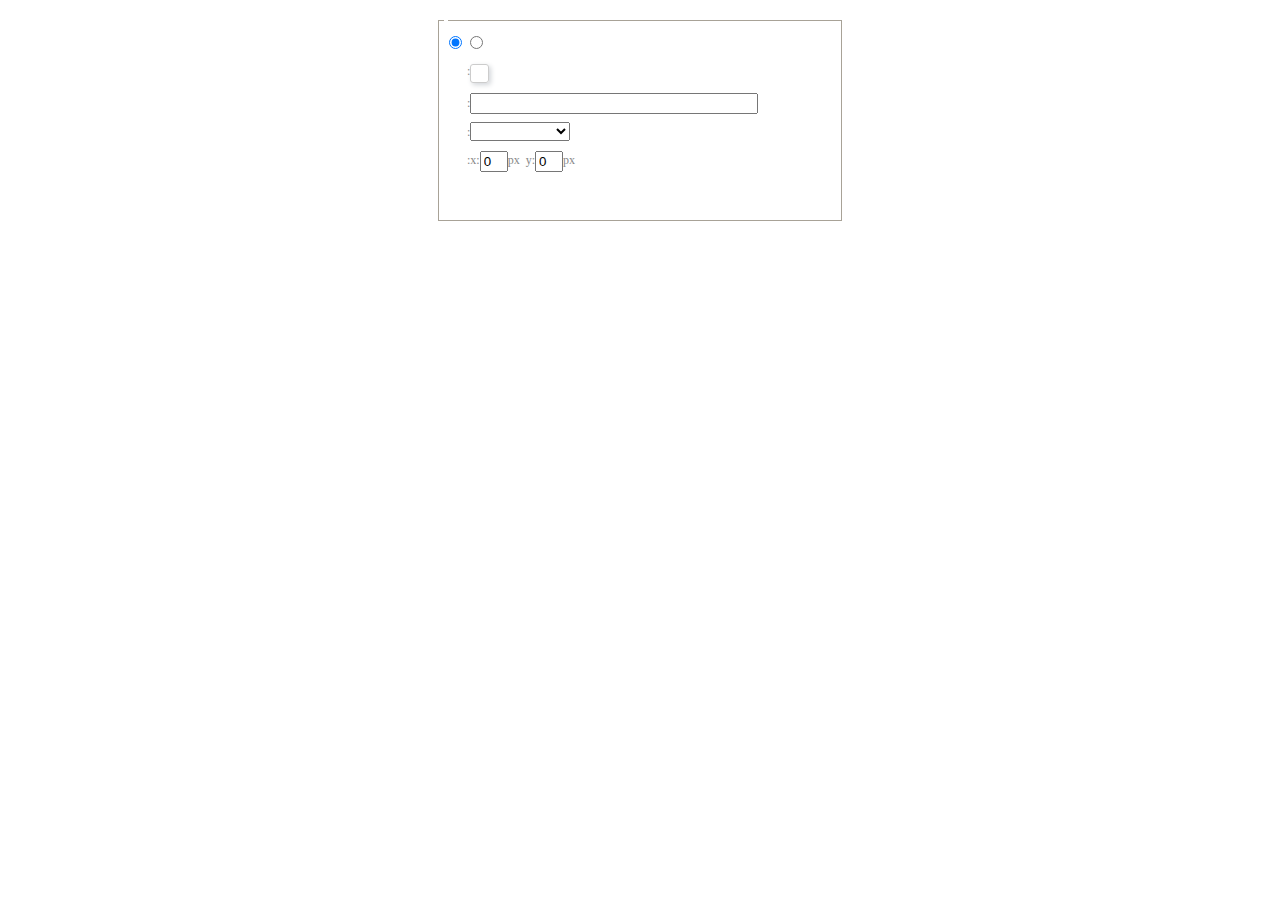
<file: public/static/ueditor/dialogs/background/background.html>
<!DOCTYPE HTML>
<html>
<head>
    <meta http-equiv="Content-Type" content="text/html;charset=utf-8"/>
    <script type="text/javascript" src="../internal.js"></script>
    <link rel="stylesheet" type="text/css" href="background.css">
</head>
<body>
    <div id="bg_container" class="wrapper">
        <div id="tabHeads" class="tabhead">
            <span class="focus" data-content-id="normal"><var id="lang_background_normal"></var></span>
            <span class="" data-content-id="imgManager"><var id="lang_background_local"></var></span>
        </div>
        <div id="tabBodys" class="tabbody">
            <div id="normal" class="panel focus">
                <fieldset class="bgarea">
                    <legend><var id="lang_background_set"></var></legend>
                    <div class="content">
                        <div>
                            <label><input id="nocolorRadio" class="iptradio" type="radio" name="t" value="none" checked="checked"><var id="lang_background_none"></var></label>
                            <label><input id="coloredRadio" class="iptradio" type="radio" name="t" value="color"><var id="lang_background_colored"></var></label>
                        </div>
                        <div class="wrapcolor pl">
                            <div class="color">
                                <var id="lang_background_color"></var>:
                            </div>
                            <div id="colorPicker"></div>
                            <div class="clear"></div>
                        </div>
                        <div class="wrapcolor pl">
                            <label><var id="lang_background_netimg"></var>:</label><input class="txt" type="text" id="url">
                        </div>
                        <div id="alignment" class="alignment">
                            <var id="lang_background_align"></var>:<select id="repeatType">
                                <option value="center"></option>
                                <option value="repeat-x"></option>
                                <option value="repeat-y"></option>
                                <option value="repeat"></option>
                                <option value="self"></option>
                            </select>
                        </div>
                        <div id="custom" >
                            <var id="lang_background_position"></var>:x:<input type="text" size="1" id="x" maxlength="4" value="0">px&nbsp;&nbsp;y:<input type="text" size="1" id="y" maxlength="4" value="0">px
                        </div>
                    </div>
                </fieldset>

            </div>
            <div id="imgManager" class="panel">
                <div id="imageList" style=""></div>
            </div>
        </div>
    </div>
    <script type="text/javascript" src="background.js"></script>
</body>
</html>
</file>
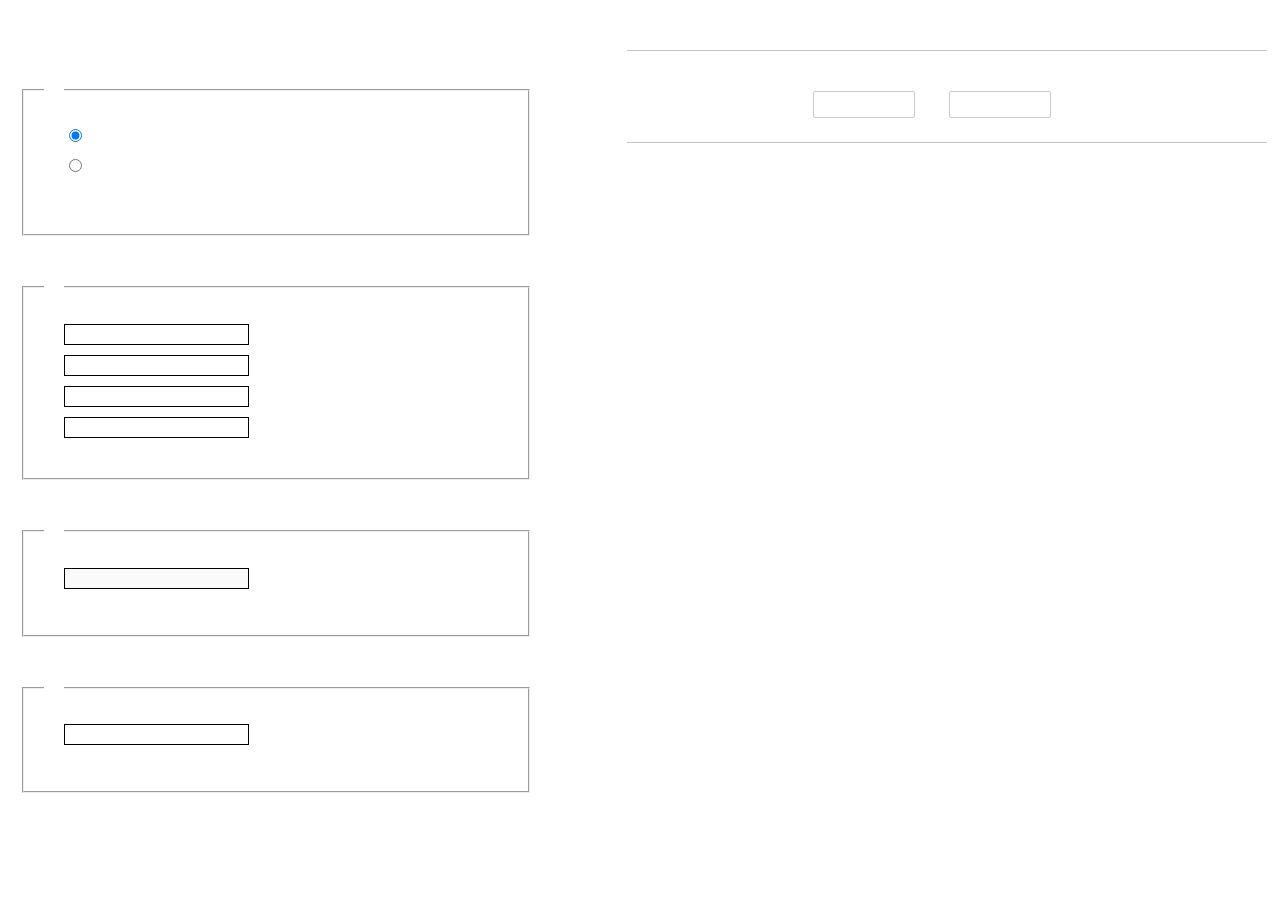
<file: public/static/ueditor/dialogs/charts/charts.html>
<!DOCTYPE html>
<html>
    <head>
        <title>chart</title>
        <meta chartset="utf-8">
        <link rel="stylesheet" type="text/css" href="charts.css">
        <script type="text/javascript" src="../internal.js"></script>
    </head>
    <body>
        <div class="main">
            <div class="table-view">
                <h3><var id="lang_data_source"></var></h3>
                <div id="tableContainer" class="table-container"></div>
                <h3><var id="lang_chart_format"></var></h3>
                <form name="data-form">
                    <div class="charts-format">
                        <fieldset>
                            <legend><var id="lang_data_align"></var></legend>
                            <div class="format-item-container">
                                <label>
                                    <input type="radio" class="format-ctrl not-pie-item" name="charts-format" value="1" checked="checked">
                                    <var id="lang_chart_align_same"></var>
                                </label>
                                <label>
                                    <input type="radio" class="format-ctrl not-pie-item" name="charts-format" value="-1">
                                    <var id="lang_chart_align_reverse"></var>
                                </label>
                                <br>
                            </div>
                        </fieldset>
                        <fieldset>
                            <legend><var id="lang_chart_title"></var></legend>
                            <div class="format-item-container">
                                <label>
                                    <var id="lang_chart_main_title"></var><input type="text" name="title" class="data-item">
                                </label>
                                <label>
                                    <var id="lang_chart_sub_title"></var><input type="text" name="sub-title" class="data-item not-pie-item">
                                </label>
                                <label>
                                    <var id="lang_chart_x_title"></var><input type="text" name="x-title" class="data-item not-pie-item">
                                </label>
                                <label>
                                    <var id="lang_chart_y_title"></var><input type="text" name="y-title" class="data-item not-pie-item">
                                </label>
                            </div>
                        </fieldset>
                        <fieldset>
                            <legend><var id="lang_chart_tip"></var></legend>
                            <div class="format-item-container">
                                <label>
                                    <var id="lang_cahrt_tip_prefix"></var>
                                    <input type="text" id="tipInput" name="tip" class="data-item" disabled="disabled">
                                </label>
                                <p><var id="lang_cahrt_tip_description"></var></p>
                            </div>
                        </fieldset>
                        <fieldset>
                            <legend><var id="lang_chart_data_unit"></var></legend>
                            <div class="format-item-container">
                                <label><var id="lang_chart_data_unit_title"></var><input type="text" name="unit" class="data-item"></label>
                                <p><var id="lang_chart_data_unit_description"></var></p>
                            </div>
                        </fieldset>
                    </div>
                </form>
            </div>
            <div class="charts-view">
                <div id="chartsContainer" class="charts-container"></div>
                <div id="chartsType" class="charts-type">
                    <h3><var id="lang_chart_type"></var></h3>
                    <div class="scroll-view">
                        <div class="scroll-container">
                            <div id="scrollBed" class="scroll-bed"></div>
                        </div>
                        <div id="buttonContainer" class="button-container">
                            <a href="#" data-title="prev"><var id="lang_prev_btn"></var></a>
                            <a href="#" data-title="next"><var id="lang_next_btn"></var></a>
                        </div>
                    </div>
                </div>
            </div>
        </div>
        <script src="../../third-party/jquery-1.10.2.min.js"></script>
        <script src="../../third-party/highcharts/highcharts.js"></script>
        <script src="chart.config.js"></script>
        <script src="charts.js"></script>
    </body>
</html>
</file>
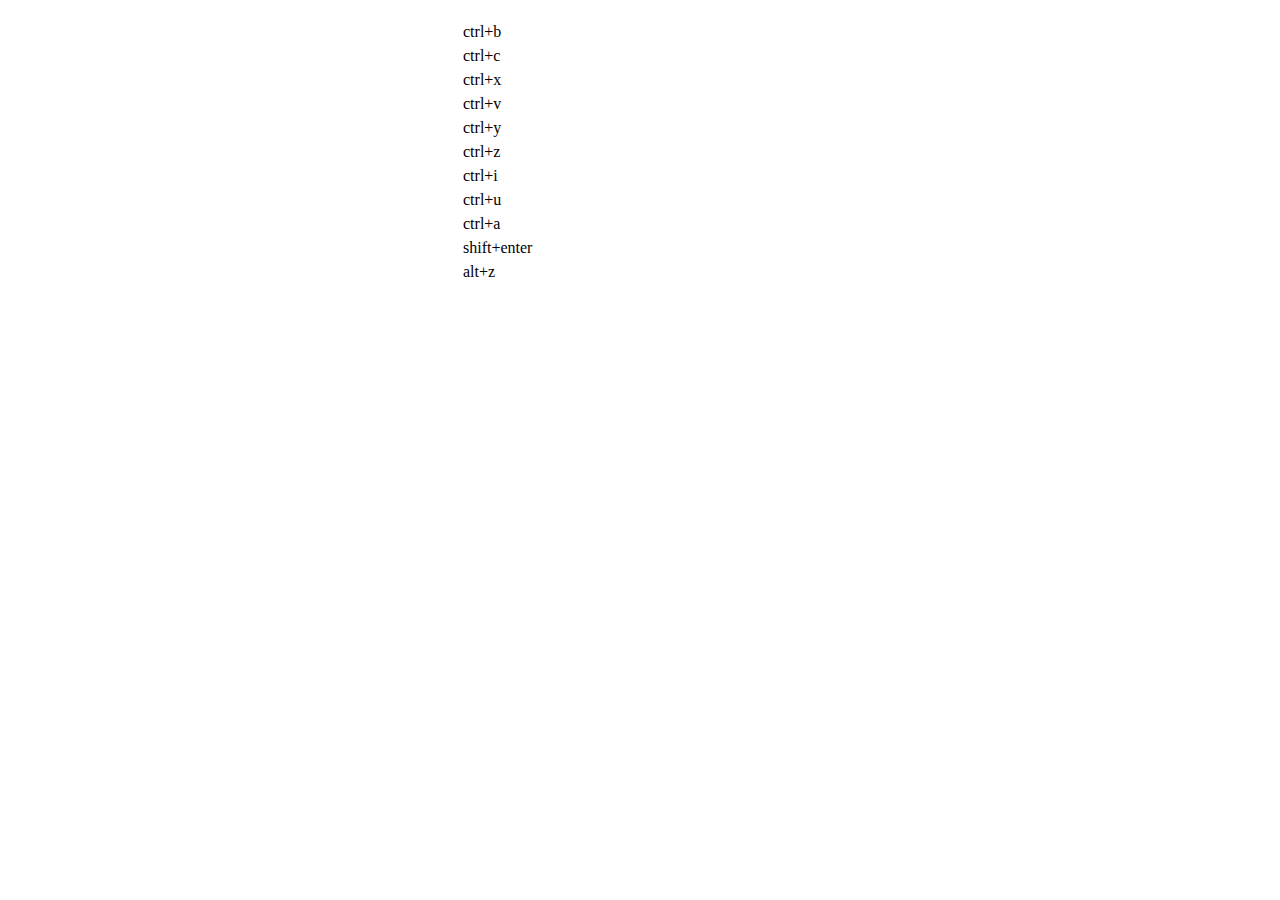
<file: public/static/ueditor/dialogs/help/help.html>
<!DOCTYPE HTML PUBLIC "-//W3C//DTD HTML 4.01 Transitional//EN"
        "http://www.w3.org/TR/html4/loose.dtd">
<html>
<head>
    <title>帮助</title>
    <meta content="text/html; charset=utf-8" http-equiv="Content-Type"/>
    <script type="text/javascript" src="../internal.js"></script>
    <link rel="stylesheet" type="text/css" href="help.css">
</head>
<body>
<div class="wrapper" id="helptab">
    <div id="tabHeads" class="tabhead">
        <span class="focus" tabsrc="about"><var id="lang_input_about"></var></span>
        <span tabsrc="shortcuts"><var id="lang_input_shortcuts"></var></span>
    </div>
    <div id="tabBodys" class="tabbody">
        <div id="about" class="panel">
            <h1>UEditor</h1>
            <p id="version"></p>
            <p><var id="lang_input_introduction"></var></p>
        </div>
        <div id="shortcuts" class="panel">
            <table>
                <thead>
                <tr>
                    <td><var id="lang_Txt_shortcuts"></var></td>
                    <td><var id="lang_Txt_func"></var></td>
                </tr>
                </thead>
                <tbody>
                <tr>
                    <td>ctrl+b</td>
                    <td><var id="lang_Txt_bold"></var></td>
                </tr>
                <tr>
                    <td>ctrl+c</td>
                    <td><var id="lang_Txt_copy"></var></td>
                </tr>
                <tr>
                    <td>ctrl+x</td>
                    <td><var id="lang_Txt_cut"></var></td>
                </tr>
                <tr>
                    <td>ctrl+v</td>
                    <td><var id="lang_Txt_Paste"></var></td>
                </tr>
                <tr>
                    <td>ctrl+y</td>
                    <td><var id="lang_Txt_undo"></var></td>
                </tr>
                <tr>
                    <td>ctrl+z</td>
                    <td><var id="lang_Txt_redo"></var></td>
                </tr>
                <tr>
                    <td>ctrl+i</td>
                    <td><var id="lang_Txt_italic"></var></td>
                </tr>
                <tr>
                    <td>ctrl+u</td>
                    <td><var id="lang_Txt_underline"></var></td>
                </tr>
                <tr>
                    <td>ctrl+a</td>
                    <td><var id="lang_Txt_selectAll"></var></td>
                </tr>
                <tr>
                    <td>shift+enter</td>
                    <td><var id="lang_Txt_visualEnter"></var></td>
                </tr>
                <tr>
                    <td>alt+z</td>
                    <td><var id="lang_Txt_fullscreen"></var></td>
                </tr>
                </tbody>
            </table>
        </div>
    </div>
</div>
<script type="text/javascript" src="help.js"></script>
</body>
</html>
</file>
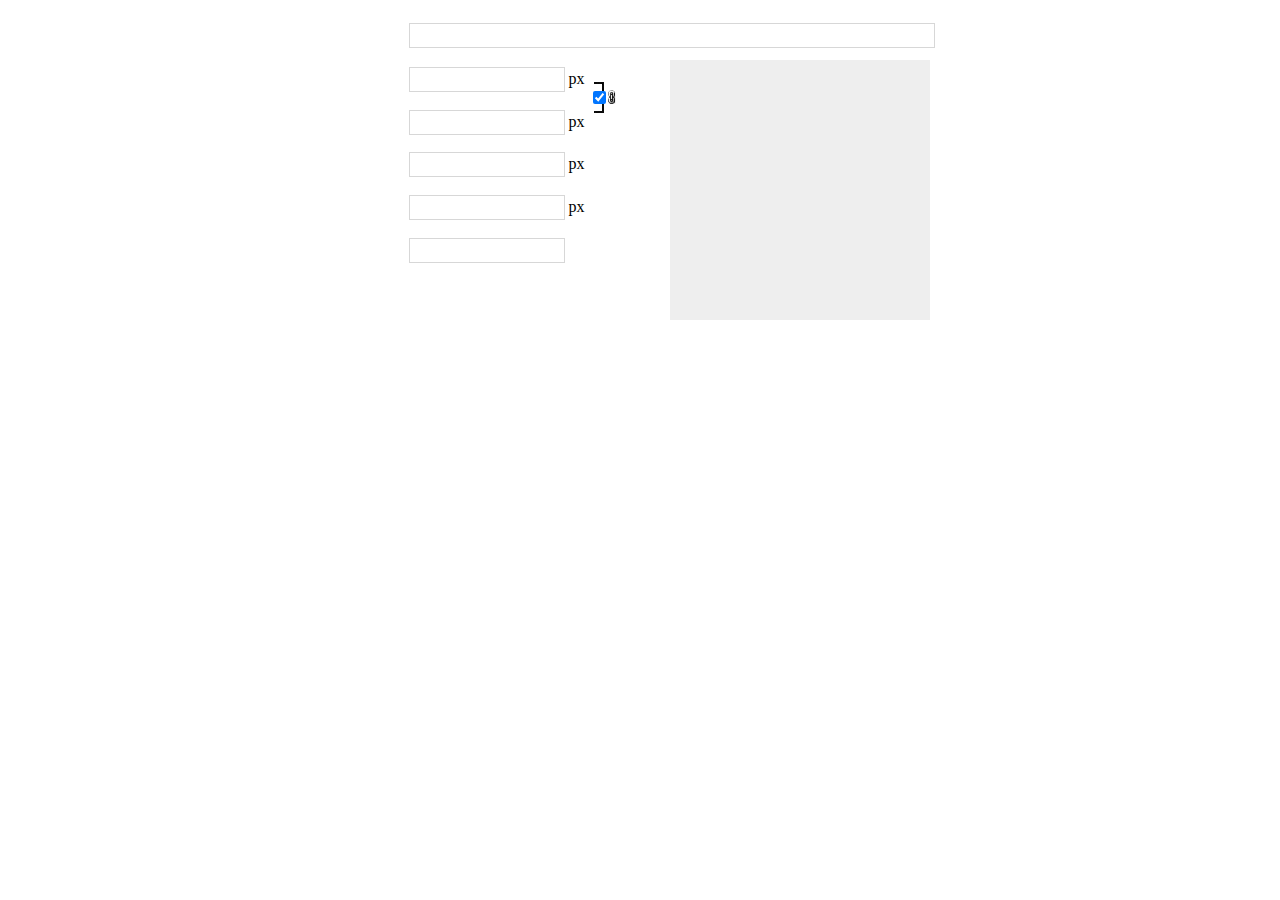
<file: public/static/ueditor/dialogs/image/image.html>
<!DOCTYPE HTML PUBLIC "-//W3C//DTD HTML 4.01 Transitional//EN"
        "http://www.w3.org/TR/html4/loose.dtd">
<html>
<head>
    <title></title>
    <meta http-equiv="Content-Type" content="text/html;charset=utf-8"/>
    <script type="text/javascript" src="../internal.js"></script>
    <link rel="stylesheet" href="image.css" type="text/css" />
</head>
<body>
    <div class="wrapper">
        <div id="imageTab">
            <div id="tabHeads" class="tabhead">
                <span tabSrc="remote"  class="focus"><var id="lang_tab_remote"></var></span>
                <span tabSrc="local"><var id="lang_tab_local"></var></span>
                <span tabSrc="imgManager"><var id="lang_tab_imgManager"></var></span>
                <span tabSrc="imgSearch"><var id="lang_tab_imgSearch"></var></span>
            </div>
            <div id="tabBodys" class="tabbody">
                <div id="remote" class="panel">
                    <table cellpadding="0" cellspacing="0">
                        <tr>
                            <td class="label"><label for="url"><var id="lang_input_url"></var></label></td>
                            <td><input id="url" type="text"/></td>
                        </tr>
                        <tr>
                            <td class="label"><label for="width"><var id="lang_input_width"></var></label></td>
                            <td><input type="text" id="width"/> px</td>
                        </tr>
                        <tr>
                            <td class="label"><label for="height"><var id="lang_input_height"></var></label></td>
                            <td><input type="text" id="height"/> px</td>
                        </tr>
                        <tr>
                            <td class="label"><label for="border"><var id="lang_input_border"></var></label></td>
                            <td><input type="text" id="border"/> px</td>
                        </tr>
                        <tr>
                            <td class="label"><label for="vhSpace"><var id="lang_input_vhspace"></var></label></td>
                            <td><input type="text" id="vhSpace"/> px</td>
                        </tr>
                        <tr>
                            <td class="label"><label for="title"><var id="lang_input_title"></var></label></td>
                            <td><input type="text" id="title"/></td>
                        </tr>
                        <tr>
                            <td class="label"><var id="lang_input_remoteAlign"></var></td>
                            <td id="remoteFloat"></td>
                        </tr>
                    </table>

                    <div id="preview"></div>
                    <div class="lock"><input id="lock" type="checkbox" checked="checked"></div>
                </div>
                <div id="local" class="panel">
                    <div id="flashContainer"></div>
                    <div><div id="upload" style="display: none" ></div><div id="duiqi"></div><div id="localFloat"></div></div>

                    <div class="saveDir">
                        <var id="lang_savePath" ></var><span id="saveDirSelector"><var id="lang_load_savePath"></var></span>
                    </div>
                </div>
                <div id="imgManager" class="panel">
                    <div id="imageList"><var id="lang_imgLoading"></var></div>
                </div>
                <div id="imgSearch" class="panel">
                    <table style="margin-top: 5px;">
                        <tr>
                            <td width="200"><input id="imgSearchTxt" type="text" /></td>
                            <td width="65">
                                <select id="imgType">
                                    <!--具体内容值将由国际化组件动态填充-->
                                    <option value="&s=4&z=0"></option>
                                    <option value="&s=1&z=19"></option>
                                    <option value="&s=2&z=0"></option>
                                    <option value="&s=3&z=0"></option>
                                </select>
                            </td>
                            <td width="80"><input id="imgSearchBtn" type="button"  /></td>
                            <td width="80"><input id="imgSearchReset" type="button" /></td>
                        </tr>
                    </table>
                    <div id="searchList"></div>
                </div>
                <iframe id="maskIframe" src="about:blank" scrolling="no" frameborder="no"></iframe>
            </div>
        </div>
    </div>
    <script type="text/javascript" src="../tangram.js"></script>
    <script type="text/javascript" src="image.js"></script>

    <script type="text/javascript">
        //全局变量
        var imageUrls = [],          //用于保存从服务器返回的图片信息数组
            selectedImageCount = 0,  //当前已选择的但未上传的图片数量
            savePathComplete = false, //保存目录已经就绪
            params = baidu.json.stringify({
                "fileNameFormat":editor.options.fileNameFormat
            });

        editor.setOpt({
            imageFieldName:"upfile",
            compressSide:0,
            maxImageSideLength:900
        });

        utils.domReady(function(){
            var flashOptions = {
                container:"flashContainer",                                                    //flash容器id
                url:editor.options.imageUrl,                                           // 上传处理页面的url地址
                ext:params,                                 //可向服务器提交的自定义参数列表
                fileType:'{"description":"'+lang.fileType+'", "extension":"*.gif;*.jpeg;*.png;*.jpg"}',     //上传文件格式限制
                flashUrl:'imageUploader.swf',                                                  //上传用的flash组件地址
                width:608,          //flash的宽度
                height:272,         //flash的高度
                gridWidth:121,     // 每一个预览图片所占的宽度
                gridHeight:120,    // 每一个预览图片所占的高度
                picWidth:100,      // 单张预览图片的宽度
                picHeight:100,     // 单张预览图片的高度
                uploadDataFieldName:editor.options.imageFieldName,    // POST请求中图片数据的key
                picDescFieldName:'pictitle',      // POST请求中图片描述的key
                maxSize:4,                         // 文件的最大体积,单位M
                compressSize:2,                   // 上传前如果图片体积超过该值，会先压缩,单位M
                maxNum:32,                         // 单次最大可上传多少个文件
                compressSide:editor.options.compressSide,                 //等比压缩的基准，0为按照最长边，1为按照宽度，2为按照高度
                compressLength:editor.options.maxImageSideLength        //能接受的最大边长，超过该值Flash会自动等比压缩
            };
            //回调函数集合，支持传递函数名的字符串、函数句柄以及函数本身三种类型
            var callbacks = {
                // 选择文件的回调
                selectFileCallback: function(selectFiles){
                    utils.each(selectFiles,function(file){
                        var tmp = {};
                        tmp.id = file.index;
                        tmp.data = {};
                        postConfig.push(tmp);
                    });
                    selectedImageCount += selectFiles.length;
                    if(selectedImageCount) baidu.g("upload").style.display = "";
                    dialog.buttons[0].setDisabled(true); //初始化时置灰确定按钮
                },
                // 删除文件的回调
                deleteFileCallback: function(delFiles){
                    for(var i = 0,len = delFiles.length;i<len;i++){
                        var index = delFiles[i].index;
                        postConfig.splice(index,1);
                    }
                    selectedImageCount -= delFiles.length;
                    if (!selectedImageCount) {
                        baidu.g("upload").style.display = "none";
                        dialog.buttons[0].setDisabled(false);         //没有选择图片时重新点亮按钮
                    }
                },

                // 单个文件上传完成的回调
                uploadCompleteCallback: function(data){
                    try{
                        var info = eval("(" + data.info + ")");
                        info && imageUrls.push(info);
                        selectedImageCount--;
                    }catch(e){}

                },
                // 单个文件上传失败的回调,
                uploadErrorCallback: function (data){
                    if(!data.info){
                        alert(lang.netError);
                    }
                    //console && console.log(data);
                },
                // 全部上传完成时的回调
                allCompleteCallback: function(){
                    dialog.buttons[0].setDisabled(false);    //上传完毕后点亮按钮
                },
                // 文件超出限制的最大体积时的回调
                //exceedFileCallback: 'exceedFileCallback',
                // 开始上传某个文件时的回调
                startUploadCallback: function(){
                    var config = postConfig.shift();
                    //也可以在这里更改
                    //if(config.id==2){ //设置第三张图片的对应参数
                    //     config.data={"myParam":"value"}
                    // }
                    flashObj.addCustomizedParams(config.id,config.data);
                }
            };

            initSavePath();

            imageUploader.init(flashOptions,callbacks);
            $G("upload").onclick = function () {

                if ( !savePathComplete ) {
                    alert('请等待保存目录就绪!')
                    return;
                }
                /**
                 * 接口imageUploader.setPostParams()可以在提交时设置本次上传提交的参数（包括所有图片）
                 * 参数为json对象{"key1":"value1","key2":"value2"}，其中key即为向后台post提交的name，value即为值。
                 * 其中有一个特殊的保留key值为action，若设置，可以更改本次提交的处理地址
                 */
                var postParams = {
                    "dir":baidu.g("savePath").value
                };
                imageUploader.setPostParams(postParams);
                flashObj.upload();
                this.style.display = "none";
                $G("savePath").parentNode.style.display = "none";
            };

        });

        function initSavePath () {

            if ( editor.options.savePath && editor.options.savePath.length > 0 ) {
                updateSavePath( editor.options.savePath );
            } else {
                //远程加载
                var scriptNode = document.createElement('script'),
                    reqAddress = editor.options.imageUrl.split( "#" ),
                    uri = reqAddress[0].split( "?" );

                if ( uri.length > 1 ) {
                    uri = uri[ 0 ] + "?" + uri.slice( 1 ).join("?") + ( !!uri? "&fetch=1" : "fetch=1" );
                } else {
                    uri = uri[ 0 ] + "?fetch=1";
                }

                if ( reqAddress.length > 1 ) {
                    uri += "#" + reqAddress.slice( 1 ).join("#");
                }

                scriptNode.src = uri;
                document.body.appendChild( scriptNode );
            }

        }

        function updateSavePath ( pathArr ) {

            var selector = $G( "saveDirSelector" ),
                htmlStr = [ '<select id="savePath">' ],
                dirs = pathArr;

            for ( var i = 0, len = dirs.length; i < len; i++ ) {

                htmlStr.push( '<option value="'+ dirs[ i ] +'">'+ dirs[ i ] +'</option>' );

            }

            htmlStr.push( '</select>' );

            selector.innerHTML = htmlStr.join( "" );

            savePathComplete = true;

        }

    </script>
</body>
</html>
</file>
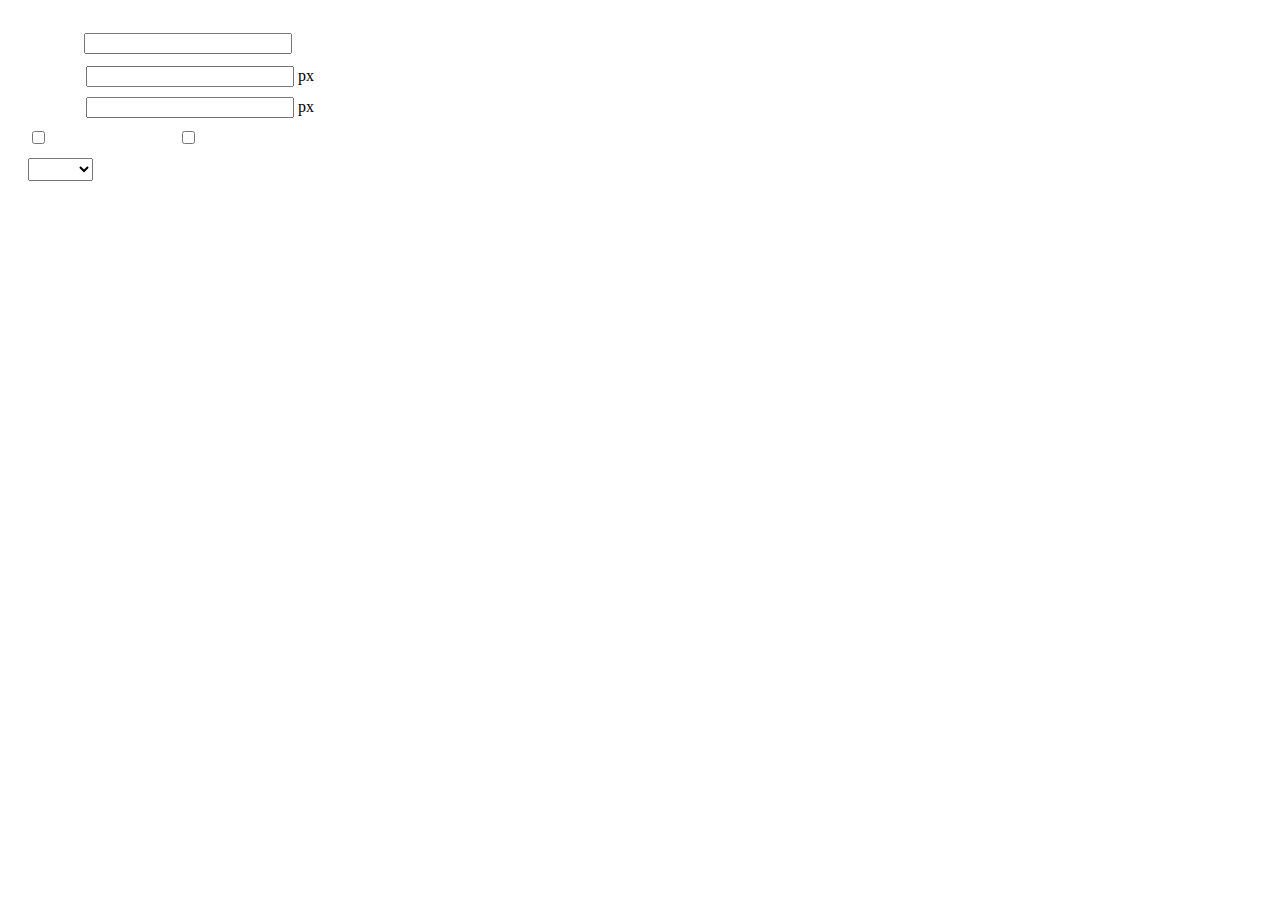
<file: public/static/ueditor/dialogs/insertframe/insertframe.html>
<!DOCTYPE html>
<html>
<head>
    <meta http-equiv="Content-Type" content="text/html; charset=utf-8"/>
    <title></title>
    <script type="text/javascript" src="../internal.js"></script>
    <style type="text/css">
        .warp {width: 320px;height: 153px;margin-left:5px;padding: 20px 0 0 15px;position: relative;}
        #url {width: 290px; margin-bottom: 2px; margin-left: -6px; margin-left: -2px\9;*margin-left:0;_margin-left:0; }
        .format span{display: inline-block; width: 58px;text-align: center; zoom:1;}
        table td{padding:5px 0;}
        #align{width: 65px;height: 23px;line-height: 22px;}
    </style>
</head>
<body>
<div class="warp">
        <table width="300" cellpadding="0" cellspacing="0">
            <tr>
                <td colspan="2" class="format">
                    <span><var id="lang_input_address"></var></span>
                    <input style="width:200px" id="url" type="text" value=""/>
                </td>
            </tr>
            <tr>
                <td colspan="2" class="format"><span><var id="lang_input_width"></var></span><input style="width:200px" type="text" id="width"/> px</td>

            </tr>
            <tr>
                <td colspan="2" class="format"><span><var id="lang_input_height"></var></span><input style="width:200px" type="text" id="height"/> px</td>
            </tr>
            <tr>
                <td><span><var id="lang_input_isScroll"></var></span><input type="checkbox" id="scroll"/> </td>
                <td><span><var id="lang_input_frameborder"></var></span><input type="checkbox" id="frameborder"/> </td>
            </tr>

            <tr>
                <td colspan="2"><span><var id="lang_input_alignMode"></var></span>
                    <select id="align">
                        <option value=""></option>
                        <option value="left"></option>
                        <option value="right"></option>
                    </select>
                </td>
            </tr>
        </table>
</div>
<script type="text/javascript">
    var iframe = editor._iframe;
    if(iframe){
        $G("url").value = iframe.getAttribute("src")||"";
        $G("width").value = iframe.getAttribute("width")||iframe.style.width.replace("px","")||"";
        $G("height").value = iframe.getAttribute("height") || iframe.style.height.replace("px","") ||"";
        $G("scroll").checked = (iframe.getAttribute("scrolling") == "yes") ? true : false;
        $G("frameborder").checked = (iframe.getAttribute("frameborder") == "1") ? true : false;
        $G("align").value = iframe.align ? iframe.align : "";
    }
    function queding(){
        var  url = $G("url").value.replace(/^\s*|\s*$/ig,""),
                width = $G("width").value,
                height = $G("height").value,
                scroll = $G("scroll"),
                frameborder = $G("frameborder"),
                float = $G("align").value,
                newIframe = editor.document.createElement("iframe"),
                div;
        if(!url){
            alert(lang.enterAddress);
            return false;
        }
        newIframe.setAttribute("src",/http:\/\/|https:\/\//ig.test(url) ? url : "http://"+url);
        /^[1-9]+[.]?\d*$/g.test( width ) ? newIframe.setAttribute("width",width) : "";
        /^[1-9]+[.]?\d*$/g.test( height ) ? newIframe.setAttribute("height",height) : "";
        scroll.checked ?  newIframe.setAttribute("scrolling","yes") : newIframe.setAttribute("scrolling","no");
        frameborder.checked ?  newIframe.setAttribute("frameborder","1",0) : newIframe.setAttribute("frameborder","0",0);
        float ? newIframe.setAttribute("align",float) :  newIframe.setAttribute("align","");
        if(iframe){
            iframe.parentNode.insertBefore(newIframe,iframe);
            domUtils.remove(iframe);
        }else{
            div = editor.document.createElement("div");
            div.appendChild(newIframe);
            editor.execCommand("inserthtml",div.innerHTML);
        }
        editor._iframe = null;
        dialog.close();
    }
    dialog.onok = queding;
    $G("url").onkeydown = function(evt){
        evt = evt || event;
        if(evt.keyCode == 13){
            queding();
        }
    };
    $focus($G( "url" ));

</script>
</body>
</html>
</file>
<file: public/static/ueditor/dialogs/background/background.css>
.wrapper{ width: 424px;margin: 10px auto; zoom:1;position: relative}
.tabbody{height:225px;}
.tabbody .panel { position: absolute;width:100%; height:100%;background: #fff; display: none;}
.tabbody .focus { display: block;}

body{font-size: 12px;color: #888;overflow: hidden;}
input,label{vertical-align:middle}
.clear{clear: both;}
.pl{padding-left: 18px;padding-left: 23px\9;}

#imageList {width: 420px;height: 215px;margin-top: 10px;overflow: hidden;overflow-y: auto;}
#imageList div {float: left;width: 100px;height: 95px;margin: 5px 10px;}
#imageList img {cursor: pointer;border: 2px solid white;}

.bgarea{margin: 10px;padding: 5px;height: 84%;border: 1px solid #A8A297;}
.content div{margin: 10px 0 10px 5px;}
.content .iptradio{margin: 0px 5px 5px 0px;}
.txt{width:280px;}

.wrapcolor{height: 19px;}
div.color{float: left;margin: 0;}
#colorPicker{width: 17px;height: 17px;border: 1px solid #CCC;display: inline-block;border-radius: 3px;box-shadow: 2px 2px 5px #D3D6DA;margin: 0;float: left;}
div.alignment,#custom{margin-left: 23px;margin-left: 28px\9;}
#custom input{height: 15px;min-height: 15px;width:20px;}
#repeatType{width:100px;}
</file>
<file: public/static/ueditor/dialogs/charts/charts.css>
html, body {
    width: 100%;
    height: 100%;
    margin: 0;
    padding: 0;
    overflow-x: hidden;
}

.main {
    width: 100%;
    overflow: hidden;
}

.table-view {
    height: 100%;
    float: left;
    margin: 20px;
    width: 40%;
}

.table-view .table-container {
    width: 100%;
    margin-bottom: 50px;
    overflow: scroll;
}

.table-view th {
    padding: 5px 10px;
    background-color: #F7F7F7;
}

.table-view td {
    width: 50px;
    text-align: center;
    padding:0;
}

.table-container input {
    width: 40px;
    padding: 5px;
    border: none;
    outline: none;
}

.table-view caption {
    font-size: 18px;
    text-align: left;
}

.charts-view {
    /*margin-left: 49%!important;*/
    width: 50%;
    margin-left: 49%;
    height: 400px;
}

.charts-container {
    border-left: 1px solid #c3c3c3;
}

.charts-format fieldset {
    padding-left: 20px;
    margin-bottom: 50px;
}

.charts-format legend {
    padding-left: 10px;
    padding-right: 10px;
}

.format-item-container {
    padding: 20px;
}

.format-item-container label {
    display: block;
    margin: 10px 0;
}

.charts-format .data-item {
    border: 1px solid black;
    outline: none;
    padding: 2px 3px;
}

/* 图表类型 */

.charts-type {
    margin-top: 50px;
    height: 300px;
}

.scroll-view {
    border: 1px solid #c3c3c3;
    border-left: none;
    border-right: none;
    overflow: hidden;
}

.scroll-container {
    margin: 20px;
    width: 100%;
    overflow: hidden;
}

.scroll-bed {
    width: 10000px;
    _margin-top: 20px;
    -webkit-transition: margin-left .5s ease;
    -moz-transition: margin-left .5s ease;
    transition: margin-left .5s ease;
}

.view-box {
    display: inline-block;
    *display: inline;
    *zoom: 1;
    margin-right: 20px;
    border: 2px solid white;
    line-height: 0;
    overflow: hidden;
    cursor: pointer;
}

.view-box img {
    border: 1px solid #cecece;
}

.view-box.selected {
    border-color: #7274A7;
}

.button-container {
    margin-bottom: 20px;
    text-align: center;
}

.button-container a {
    display: inline-block;
    width: 100px;
    height: 25px;
    line-height: 25px;
    border: 1px solid #c2ccd1;
    margin-right: 30px;
    text-decoration: none;
    color: black;
    -webkit-border-radius: 2px;
    -moz-border-radius: 2px;
    border-radius: 2px;
}

.button-container a:HOVER {
    background: #fcfcfc;
}

.button-container a:ACTIVE {
    border-top-color: #c2ccd1;
    box-shadow:inset 0 5px 4px -4px rgba(49, 49, 64, 0.1);
}

.edui-charts-not-data {
    height: 100px;
    line-height: 100px;
    text-align: center;
}
</file>
<file: public/static/ueditor/dialogs/help/help.css>
.wrapper{width: 370px;margin: 10px auto;zoom: 1;}
.tabbody{height: 360px;}
.tabbody .panel{width:100%;height: 360px;position: absolute;background: #fff;}
.tabbody .panel h1{font-size:26px;margin: 5px 0 0 5px;}
.tabbody .panel p{font-size:12px;margin: 5px 0 0 5px;}
.tabbody table{width:90%;line-height: 20px;margin: 5px 0 0 5px;;}
.tabbody table thead{font-weight: bold;line-height: 25px;}
</file>
<file: public/static/ueditor/dialogs/image/image.css>
@charset "utf-8";
.wrapper{ width: 623px;margin: 10px auto;zoom:1;position: relative;}
.tabbody{ height:325px;_height:330px;}/*tab样式框大小*/
.panel { position: absolute;width:100%; height:100%;background: #fff;}

#remote{ z-index: 200;}
#remote table{border-collapse: collapse;width: 620px; height: 300px; margin-top: 5px;}
#remote td.label{text-align: center;width: 80px; }
#remote td{height: 40px;}
td input {
    width: 150px;
    height: 21px;
    line-height: 21px;
    background: #FFF;
    border: 1px solid #d7d7d7;
}
#url {width: 520px;margin-bottom: 2px;}
#preview{width: 260px; height: 260px; position: absolute;top:50px; left: 341px; z-index: 9999;background-color: #eee}
.lock{
    position: absolute;
    width: 45px;
    height: 40px;
    top: 68px;
    left: 260px;
    background: url("../../themes/default/images/lock.gif") 3px -4px no-repeat;
    line-height: 40px;
    padding-top:10px;
}
.saveDir{
    /*width: 132px;*/
    /*text-align: right;*/
    height: 40px;
    line-height: 40px;
    margin-left: 30px;
    float: left;
}
.saveDir select{
    height: 30px;
}
#duiqi{ width: 62px; height: 38px;float: left}
#remoteFloat div,#localFloat div{cursor:pointer;opacity: 0.5;filter: alpha(opacity = 50);margin-left:1px;width:38px;height:36px;float:left;}
#remoteFloat .focus,#localFloat .focus{opacity: 1;filter: alpha(opacity = 100)}
#maskIframe{ width: 620px; height: 325px; position: absolute;z-index: 100; }
#flashContainer { margin: 6px;position: relative;}
#upload{width: 100px;height: 30px;float: right; margin:3px 6px 0 0;cursor: pointer;}
#imageList{width: 620px;height: 315px; margin-top: 10px;overflow:hidden;overflow-y: auto;}
#imageList img{cursor: pointer ;border: 2px solid #fff}
#imgManager #imageList div{float: left;width: 100px;height: 100px;margin: 5px 10px;}
#imgSearchTxt{padding-left:2px;margin-left:15px;background: #FFF;width:200px;height:21px;line-height:21px;border: 1px solid #d7d7d7;}
#searchList{width: 620px;overflow: auto;zoom:1;height: 270px;}
#searchList div{float: left;width: 116px;height: 135px;margin: 5px 15px;_margin:5px 10px;}
#searchList img{margin: 2px 8px;cursor: pointer;border: 2px solid #fff} /*不用缩略图*/
#searchList p{margin-left: 10px;_margin-left:8px;}
#imgType{
    width: 65px;
    height: 23px;
    line-height: 22px;
    border: 1px solid #d7d7d7;
}
#imgSearchBtn,#imgSearchReset{
    width: 100%;
    height: 25px;
    margin: 0 3px;
    line-height: 25px;
    background: #eee;
    border: 1px solid #d7d7d7;
    cursor: pointer
}
.msg{margin-left: 5px;}
</file>
